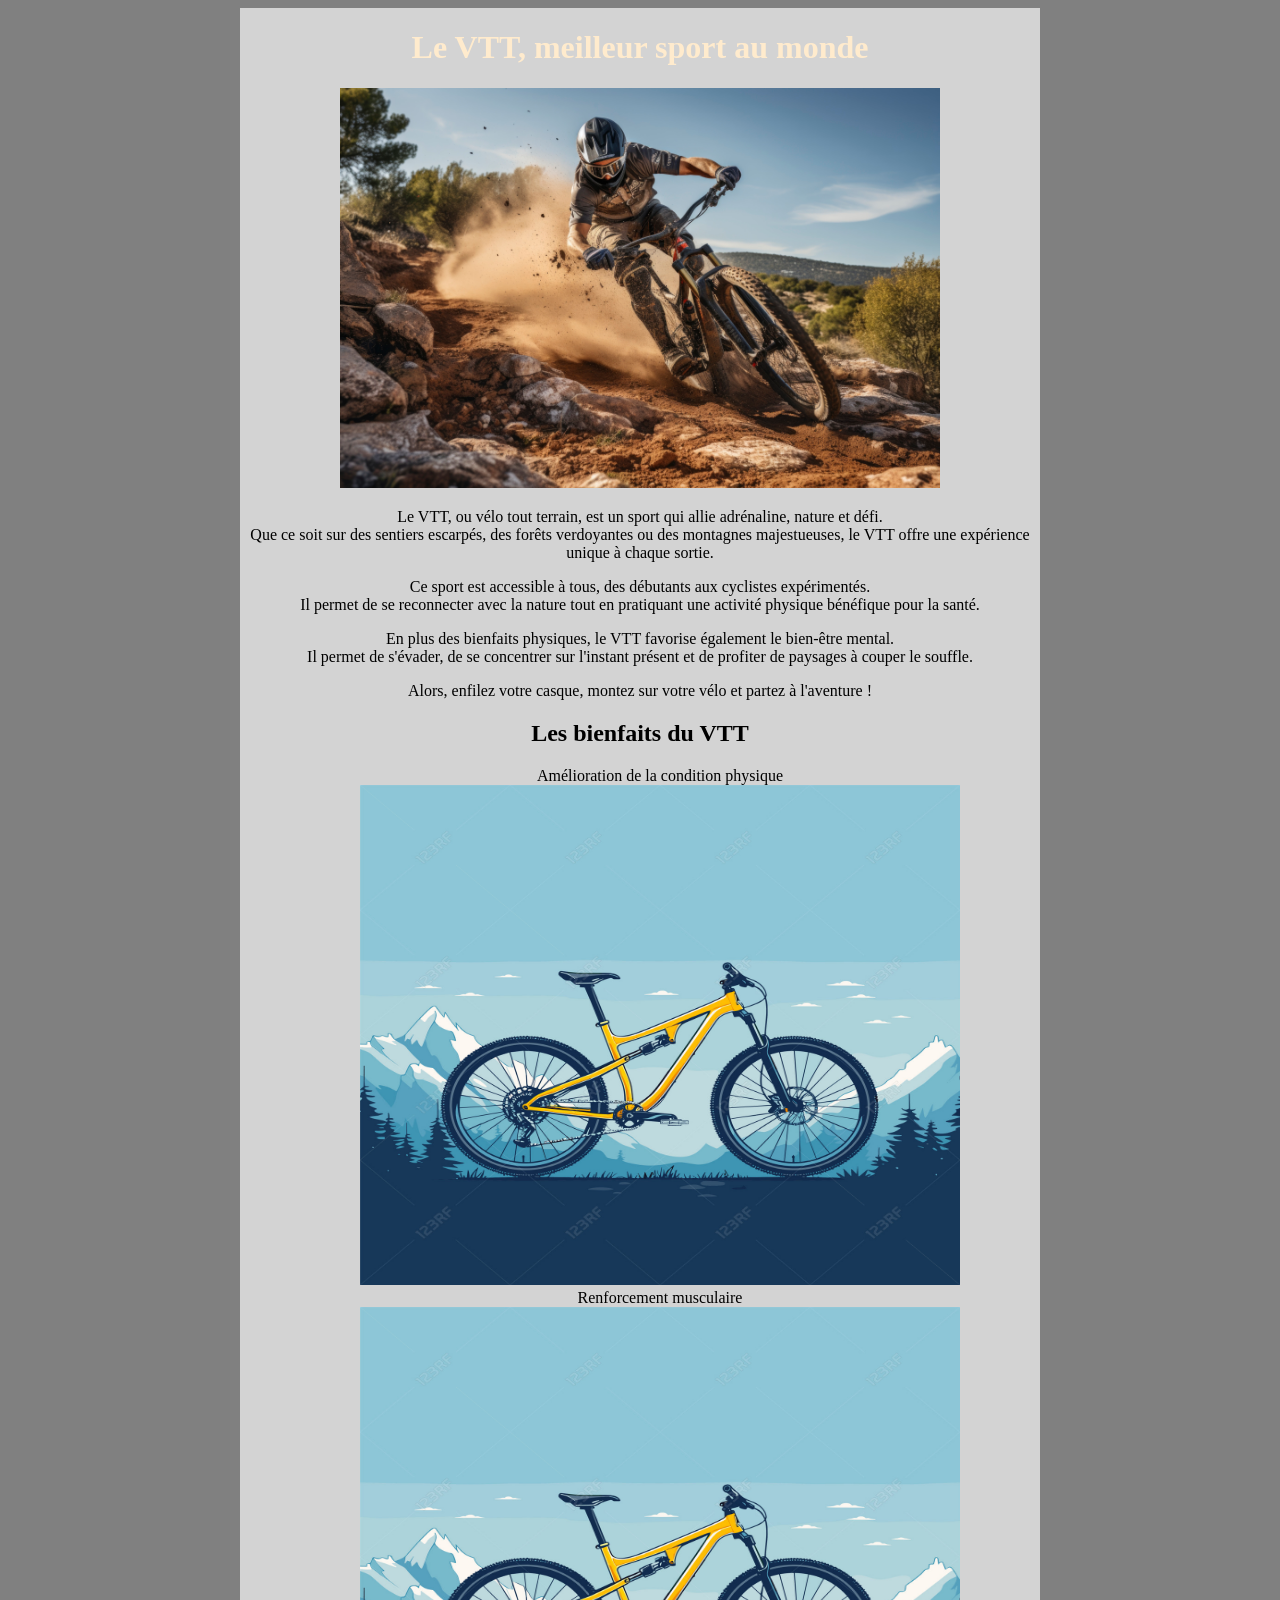
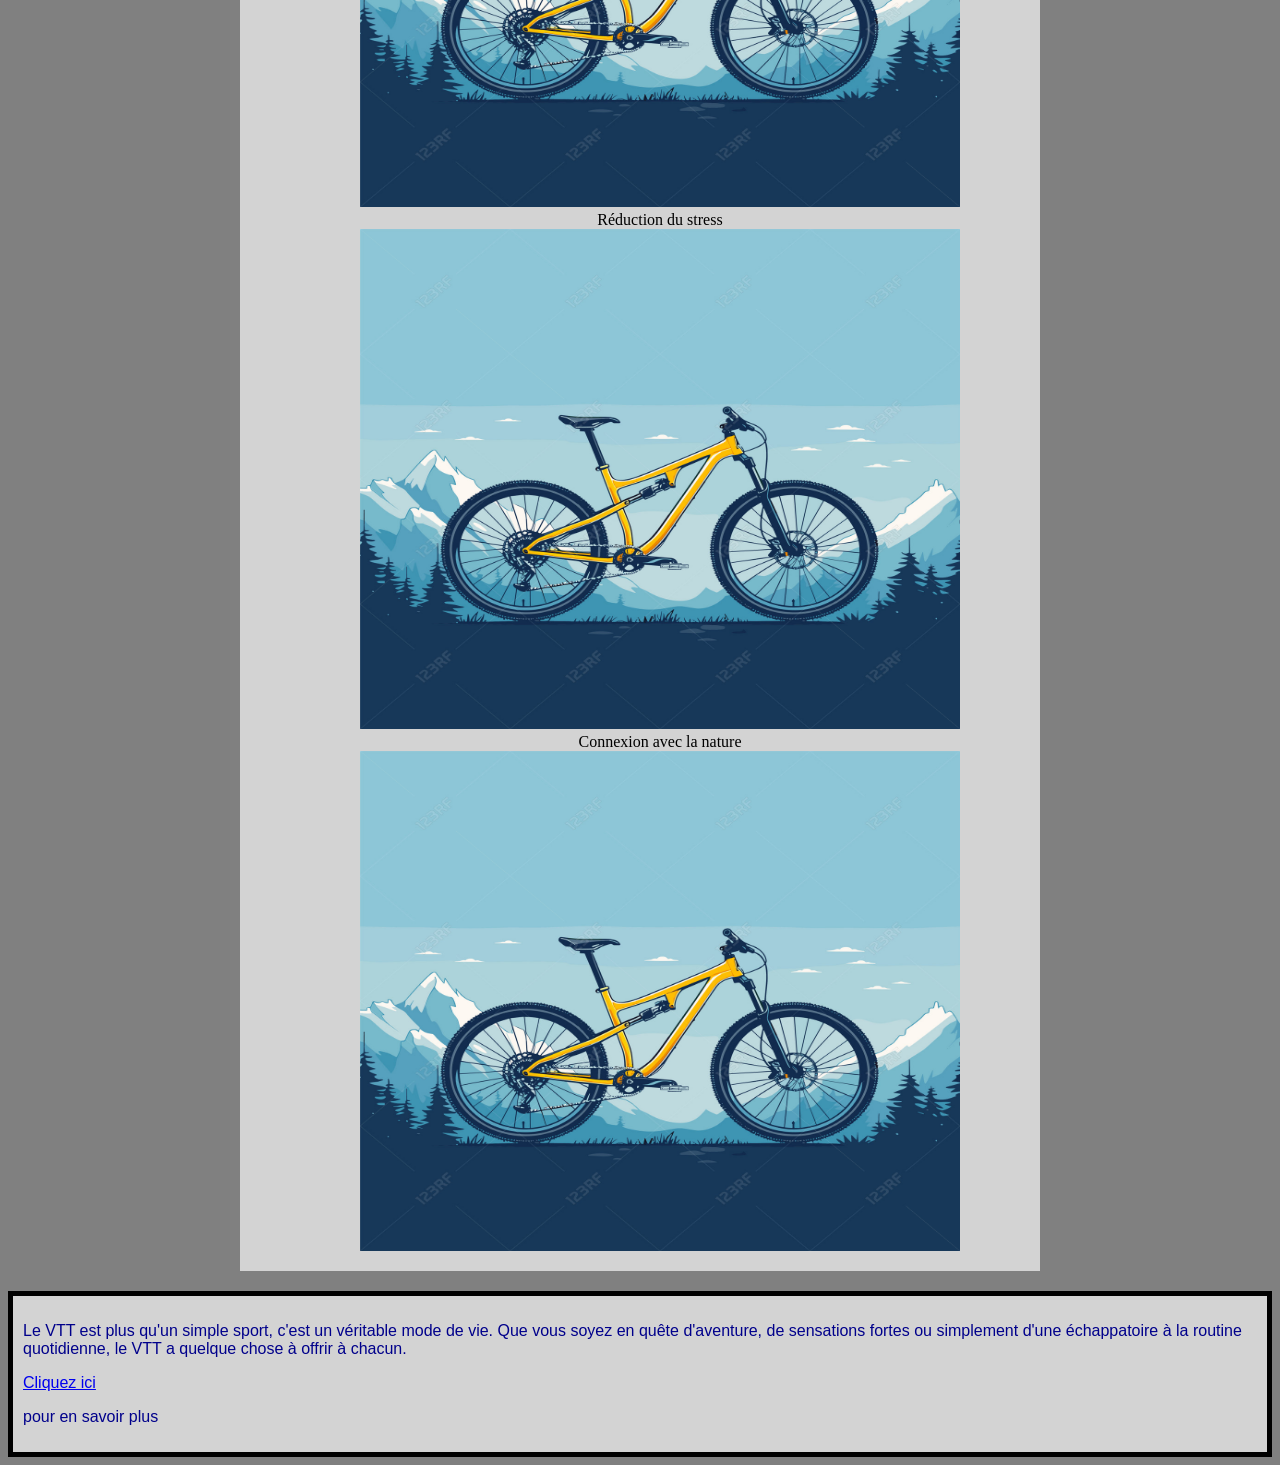
<file: index.html>
<!DOCTYPE html>

<html>
    <head>
        <meta charset="UTF-8">
        <title>le vtt meilleur sport au monde</title>
        <link rel="stylesheet" href="style.css">
    </head>

    <body>
        <div id="vttcontour">
        <h1>Le VTT, meilleur sport au monde</h1>

        <img src="vtt2.jpg" width="600" height="400" >

        <p>Le VTT, ou vélo tout terrain, est un sport qui allie adrénaline, nature et défi.<br> Que ce soit sur des sentiers escarpés, des forêts verdoyantes ou des montagnes majestueuses, le VTT offre une expérience unique à chaque sortie.</p>

        <p>Ce sport est accessible à tous, des débutants aux cyclistes expérimentés.<br> Il permet de se reconnecter avec la nature tout en pratiquant une activité physique bénéfique pour la santé.</p>

        <p>En plus des bienfaits physiques, le VTT favorise également le bien-être mental.<br> Il permet de s'évader, de se concentrer sur l'instant présent et de profiter de paysages à couper le souffle.</p>

        <p>Alors, enfilez votre casque, montez sur votre vélo et partez à l'aventure !</p>

        <h2>Les bienfaits du VTT</h2>

        <ul>
            <li>Amélioration de la condition physique <br><img src="vttlogo.jpg"   width="600" height="500"></li>
            <li>Renforcement musculaire <br><img src="vttlogo.jpg"  width="600" height="500" ></li>
            <li>Réduction du stress <br><img src="vttlogo.jpg"  width="600" height="500"></li>
            <li>Connexion avec la nature <br><img src="vttlogo.jpg"  width="600" height="500"></li>
        </ul>
        </div>
        <div id="vttstyle"><p>Le VTT est plus qu'un simple sport, c'est un véritable mode de vie. Que vous soyez en quête d'aventure, de sensations fortes ou simplement d'une échappatoire à la routine quotidienne, le VTT a quelque chose à offrir à chacun.</p>
        <a href="vtt2.html">Cliquez ici</a><p> pour en savoir plus</p></div>

    </body>


</html>
</file>
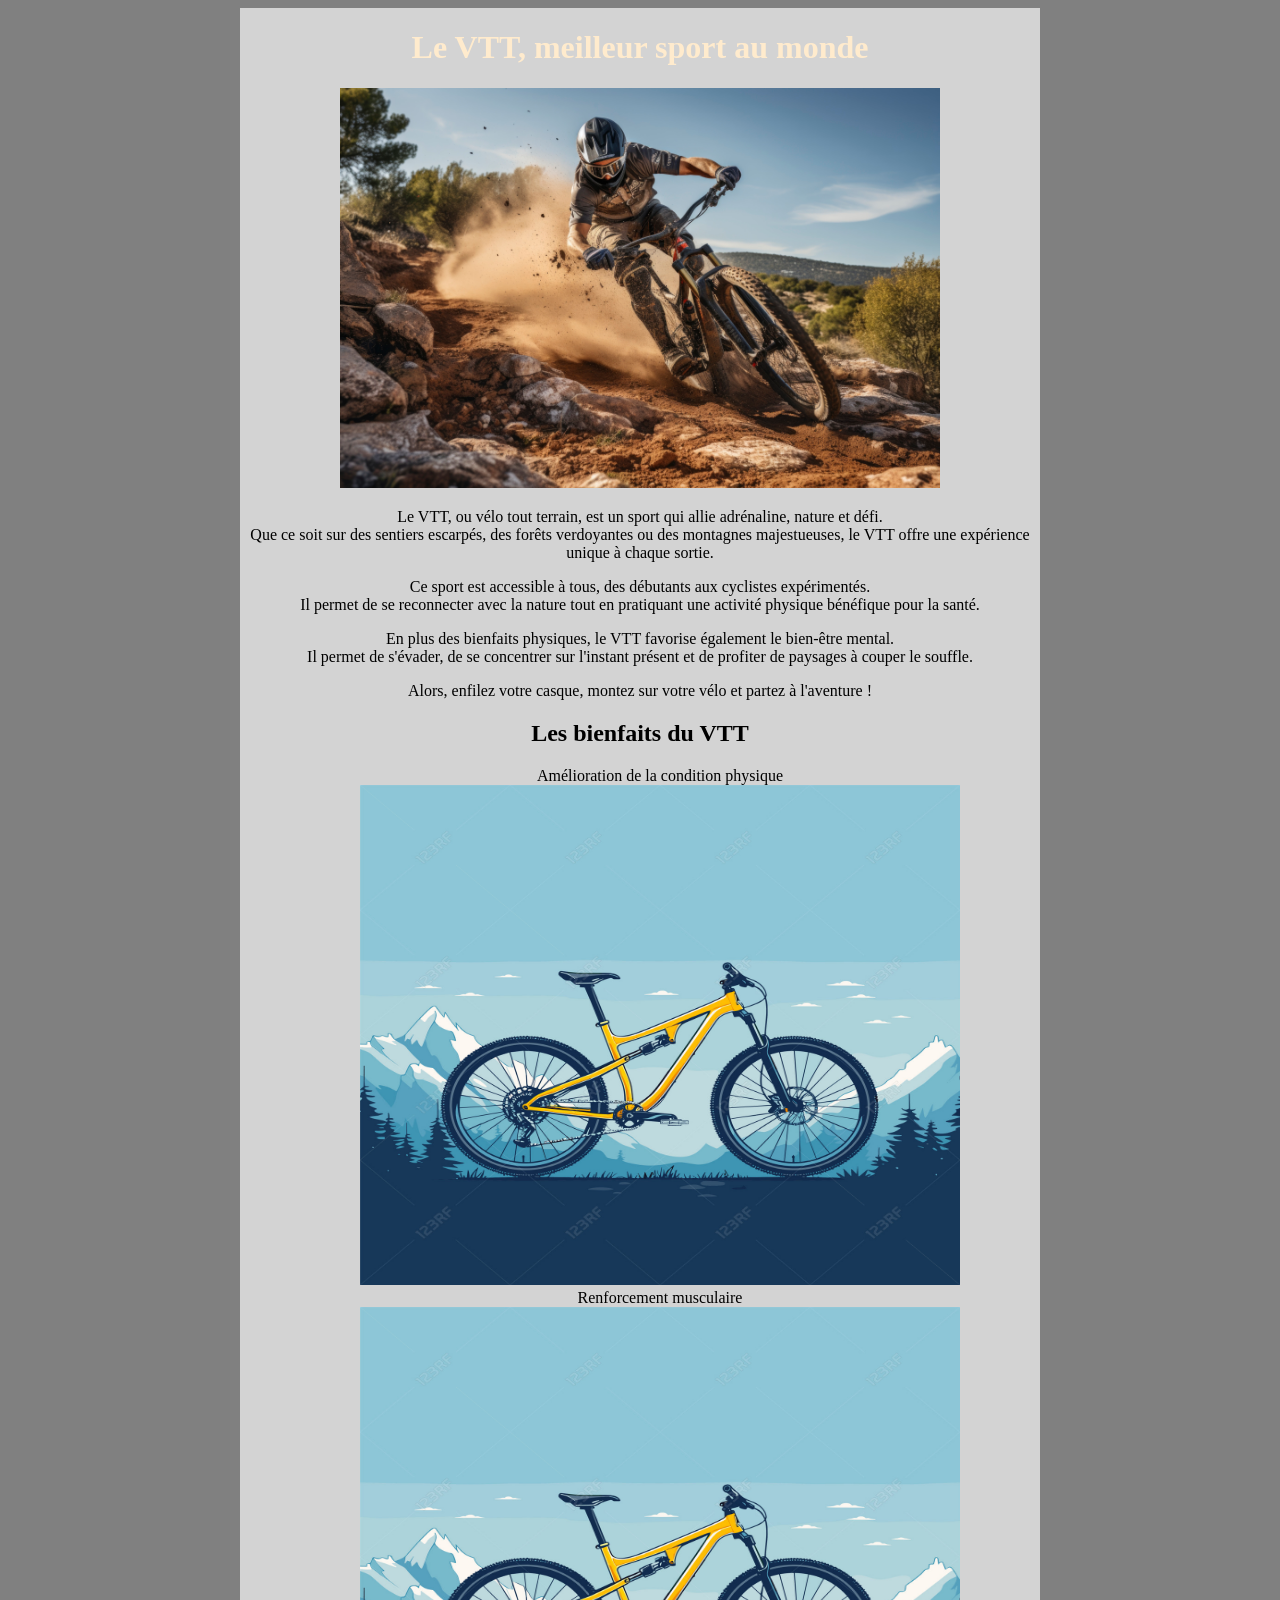
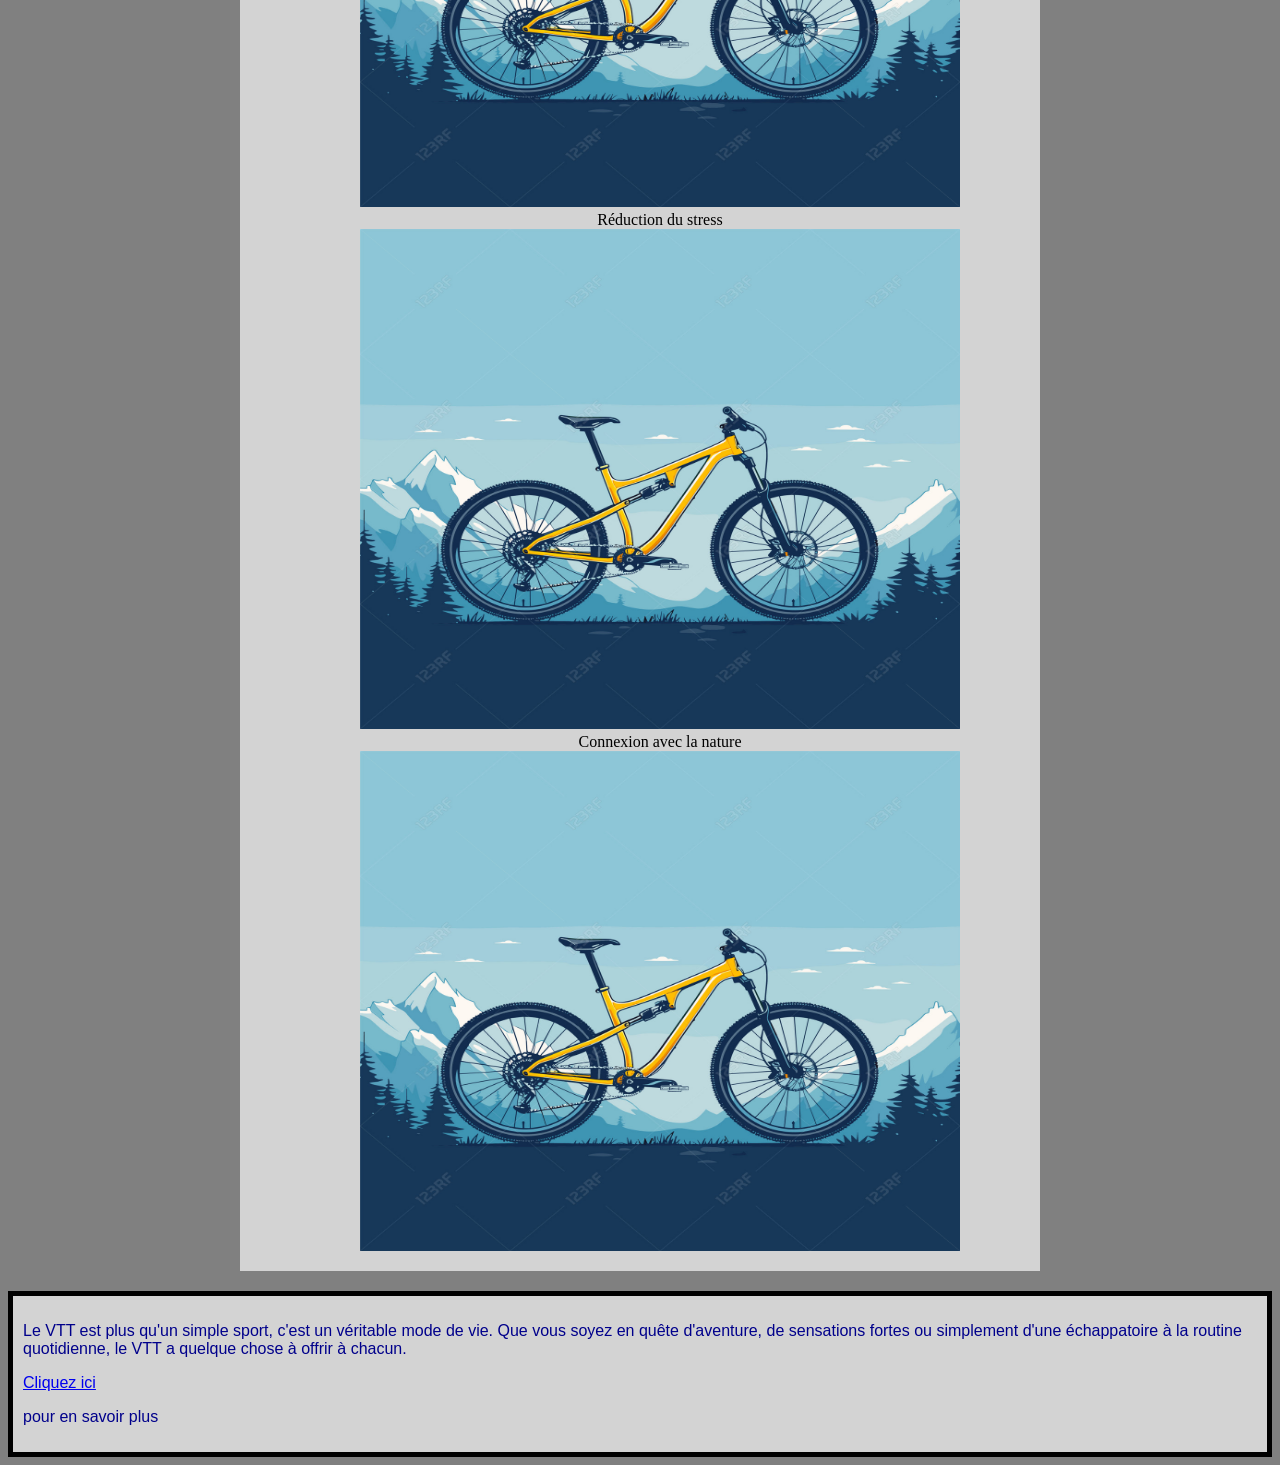
<file: vtt.html>
<!DOCTYPE html>

<html>
    <head>
        <meta charset="UTF-8">
        <title>le vtt meilleur sport au monde</title>
        <link rel="stylesheet" href="style.css">
    </head>

    <body>
        <div id="vttcontour">
        <h1>Le VTT, meilleur sport au monde</h1>

        <img src="vtt2.jpg" width="600" height="400" >

        <p>Le VTT, ou vélo tout terrain, est un sport qui allie adrénaline, nature et défi.<br> Que ce soit sur des sentiers escarpés, des forêts verdoyantes ou des montagnes majestueuses, le VTT offre une expérience unique à chaque sortie.</p>

        <p>Ce sport est accessible à tous, des débutants aux cyclistes expérimentés.<br> Il permet de se reconnecter avec la nature tout en pratiquant une activité physique bénéfique pour la santé.</p>

        <p>En plus des bienfaits physiques, le VTT favorise également le bien-être mental.<br> Il permet de s'évader, de se concentrer sur l'instant présent et de profiter de paysages à couper le souffle.</p>

        <p>Alors, enfilez votre casque, montez sur votre vélo et partez à l'aventure !</p>

        <h2>Les bienfaits du VTT</h2>

        <ul>
            <li>Amélioration de la condition physique <br><img src="vttlogo.jpg"   width="600" height="500"></li>
            <li>Renforcement musculaire <br><img src="vttlogo.jpg"  width="600" height="500" ></li>
            <li>Réduction du stress <br><img src="vttlogo.jpg"  width="600" height="500"></li>
            <li>Connexion avec la nature <br><img src="vttlogo.jpg"  width="600" height="500"></li>
        </ul>
        </div>
        <div id="vttstyle"><p>Le VTT est plus qu'un simple sport, c'est un véritable mode de vie. Que vous soyez en quête d'aventure, de sensations fortes ou simplement d'une échappatoire à la routine quotidienne, le VTT a quelque chose à offrir à chacun.</p>
        <a href="vtt2.html">Cliquez ici</a><p> pour en savoir plus</p></div>

    </body>


</html>
</file>
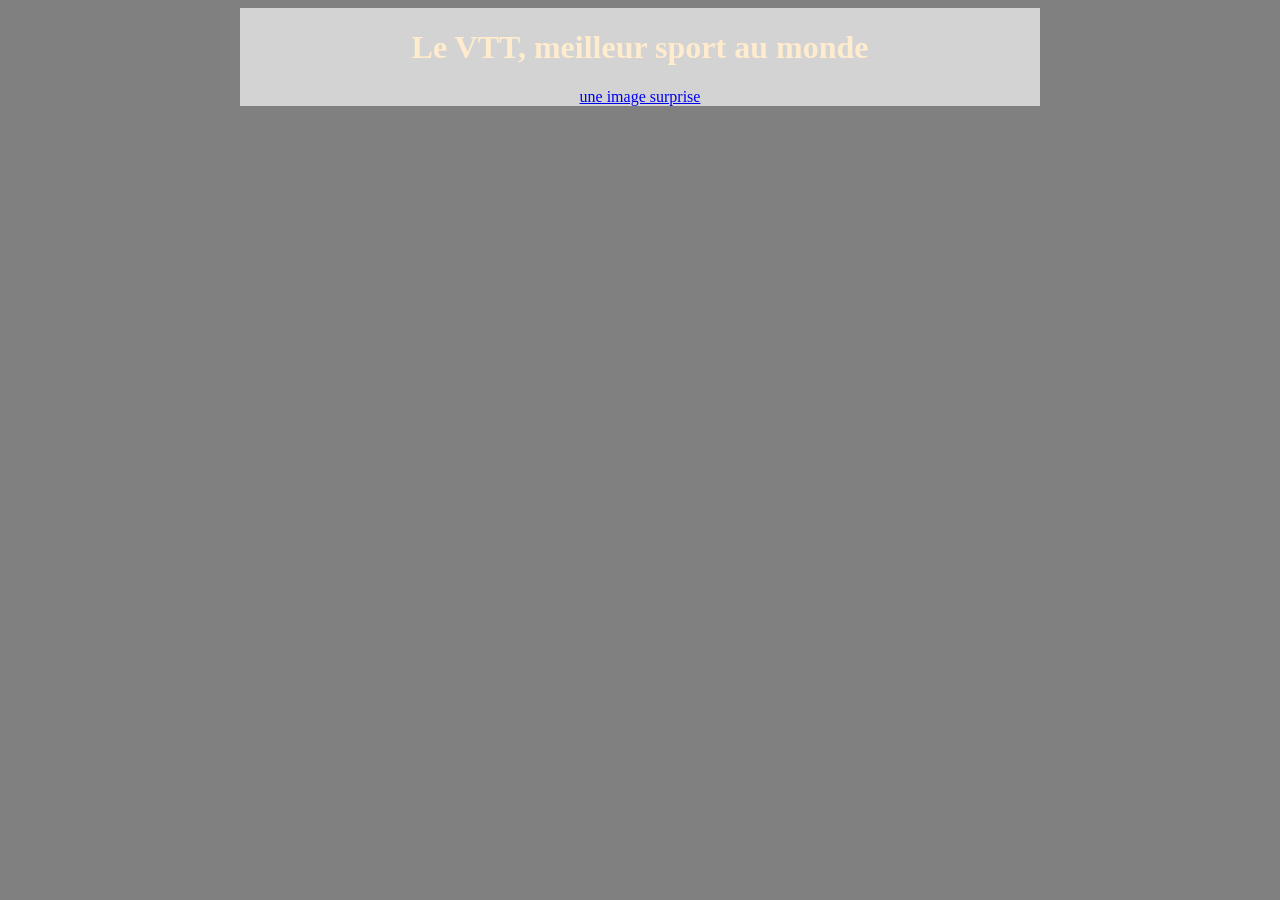
<file: vtt2.html>
<!DOCTYPE html>

<html>
    <head>
        <meta charset="UTF-8">
        <title>le vtt meilleur sport au monde</title>
        <link rel="stylesheet" href="style.css">
    </head>

    <body>

        <div id="vttcontour"> 
            
            
        <h1>Le VTT, meilleur sport au monde</h1>
        <a href="vtt2.jpg">une image surprise</a>






        </div>



    </body>
</html>
</file>
<file: style.css>
h1 {
    color: blanchedalmond
}

body {
    background-color: gray
}


#vttcontour {
    width: 800px;
    margin: 0 auto;
    background-color: lightgray;
    text-align: center;
    align-content: center;
}

#vttstyle {
    border: 5px solid black;
    padding: 10px;
    margin-top: 20px;
    background-color: lightgray;
    font-family: Arial, sans-serif;
    font-size: 16px;
    color: darkblue;
}

ul li {
    list-style: none;
}
</file>
